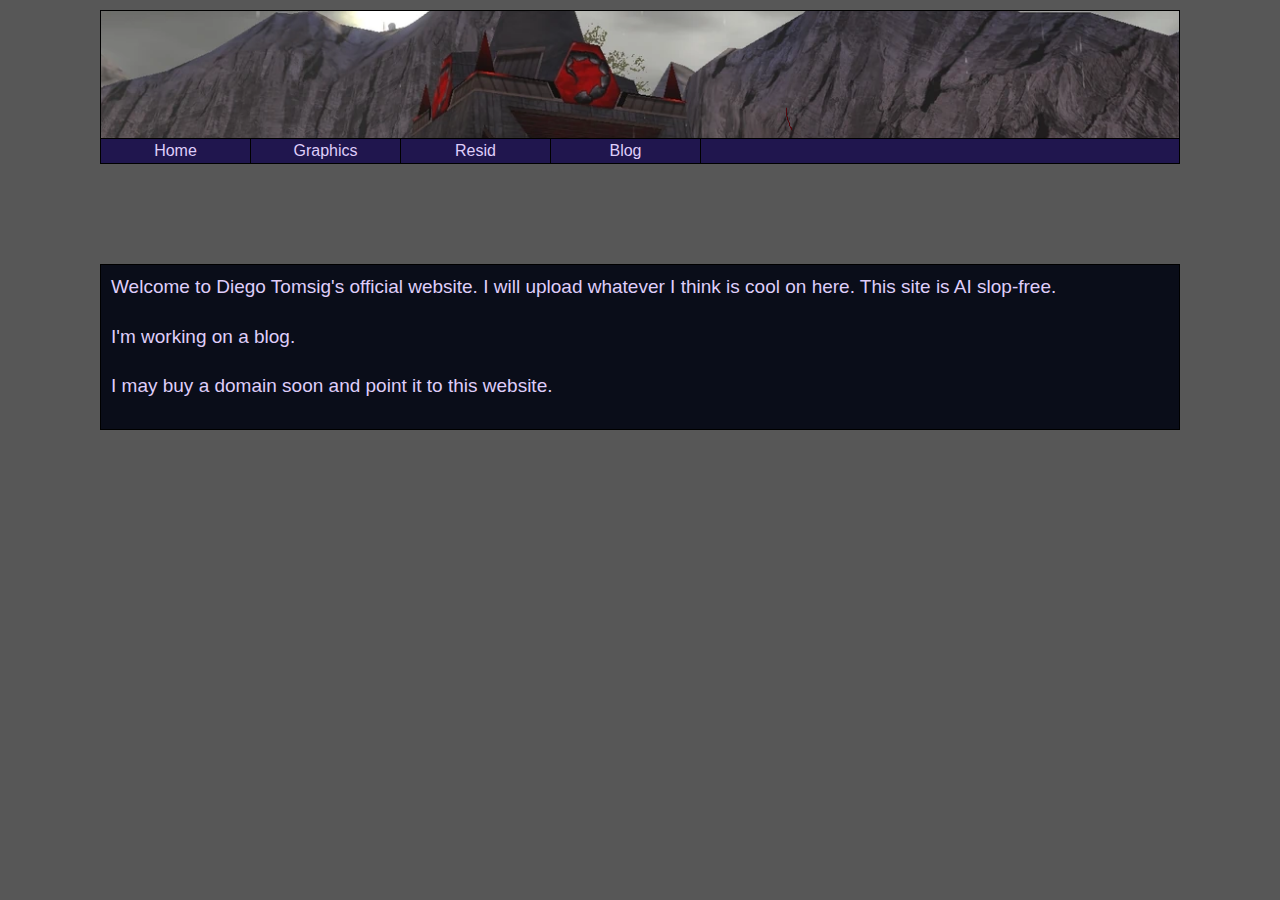
<file: index.html>
<!DOCTYPE html>
<html>
    <head>
        <meta charset = "utf-8" content = "width=device-width, initial-scale=1.0" name = "viewport">
        <title> DT City | Stock & Graphics </title>
        <link rel = "icon" href = "img/favicon.png">
        <link rel = "stylesheet" href = "css/reset.css">
        <link rel = "stylesheet" href = "css/web_style.css">
    </head>

    <body>
        <header>
            <img id = "img_banner" src = "img/banner.png">
            <nav id = "nav_top">
                <ul>
                    <li> <a href = "index.html"> Home </a> </li>
                    <li> <a href = "graphics.html"> Graphics </a> </li>
                    <li> <a href = "resid.html"> Resid </a> </li>
                    <li> <a href = "blog.html"> Blog </a> </li>
                </ul>
            </nav>
        </header>

        <main id = "main_home">
            <p>
                Welcome to Diego Tomsig's official website. I will upload whatever I think is cool on here. This site is
                AI slop-free.
                <br>
                <br>
                I'm working on a blog.
                <br>
                <br>
                I may buy a domain soon and point it to this website.
            </p>
        </main>
    </body>
</html>
</file>
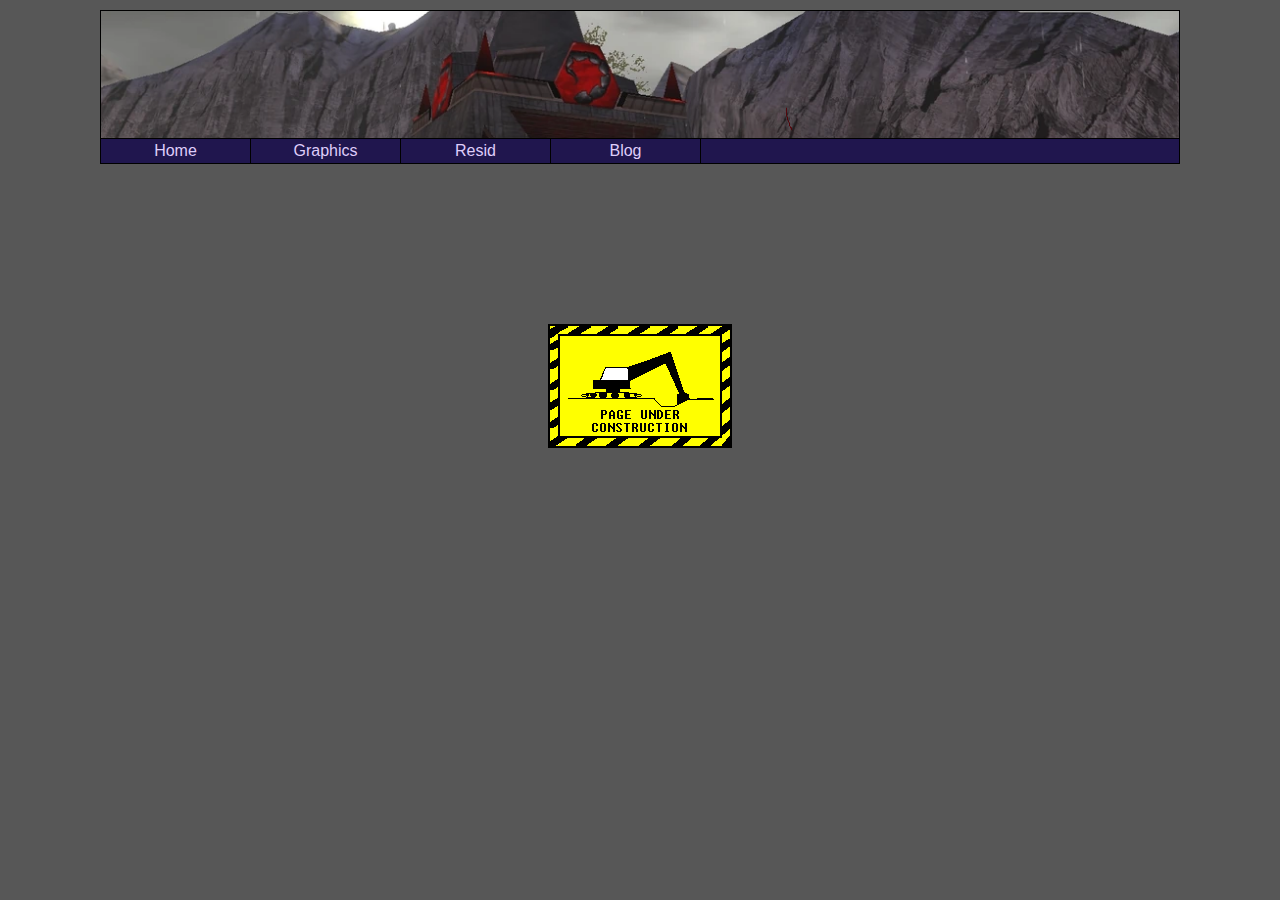
<file: blog.html>
<!DOCTYPE html>
<html>
    <head>
        <meta charset = "utf-8" content = "width=device-width, initial-scale=1.0" name = "viewport">
        <title> DT City | Stock & Graphics </title>
        <link rel = "icon" href = "img/favicon.png">
        <link rel = "stylesheet" href = "css/reset.css">
        <link rel = "stylesheet" href = "css/web_style.css">
    </head>

    <body>
        <header>
            <img id = "img_banner" src = "img/banner.png">
            <nav id = "nav_top">
                <ul>
                    <li> <a href = "index.html"> Home </a> </li>
                    <li> <a href = "graphics.html"> Graphics </a> </li>
                    <li> <a href = "resid.html"> Resid </a> </li>
                    <li> <a href = "blog.html"> Blog </a> </li>
                </ul>
            </nav>
        </header>

        <main id = "main_blog">
            <img src = "img/under_construction.gif">
        </main>
    </body>
</html>
</file>
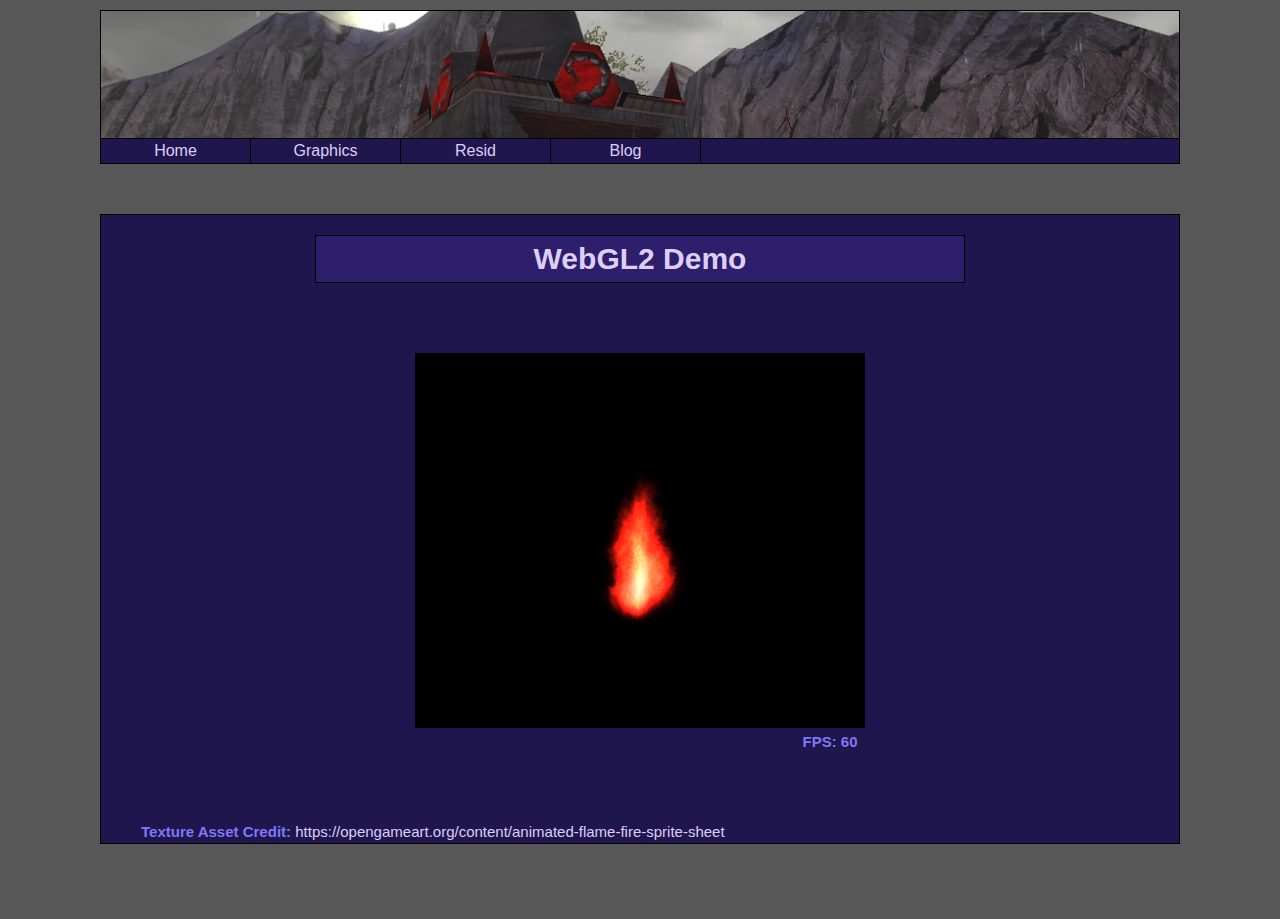
<file: graphics.html>
<!DOCTYPE html>
<html>
    <head>
        <meta charset = "utf-8" content = "width=device-width, initial-scale=1.0" name = "viewport">
        <title> DT City | Stock & Graphics </title>
        <link rel = "icon" href = "img/favicon.png">
        <link rel = "stylesheet" href = "css/reset.css">
        <link rel = "stylesheet" href = "css/web_style.css">
        <script src = "js/render.js" type = "module"> </script>
    </head>

    <body>
        <header>
            <img id = "img_banner" src = "img/banner.png">
            <nav id = "nav_top">
                <ul>
                    <li> <a href = "index.html"> Home </a> </li>
                    <li> <a href = "graphics.html"> Graphics </a> </li>
                    <li> <a href = "resid.html"> Resid </a> </li>
                    <li> <a href = "blog.html"> Blog </a> </li>
                </ul>
            </nav>
        </header>

        <main id = "main_gfx">
            <h1 class = "heading_w_650"> WebGL2 Demo </h1>
            <canvas id = "id_canvas_main" height = "375" width = "450"> </canvas>
            <p id = "id_p_fps_counter"> <strong> FPS:  0 </strong> </p>
            <p>
                <strong> Texture Asset Credit: </strong>
                https://opengameart.org/content/animated-flame-fire-sprite-sheet
            </p>
        </main>
    </body>
</html>
</file>
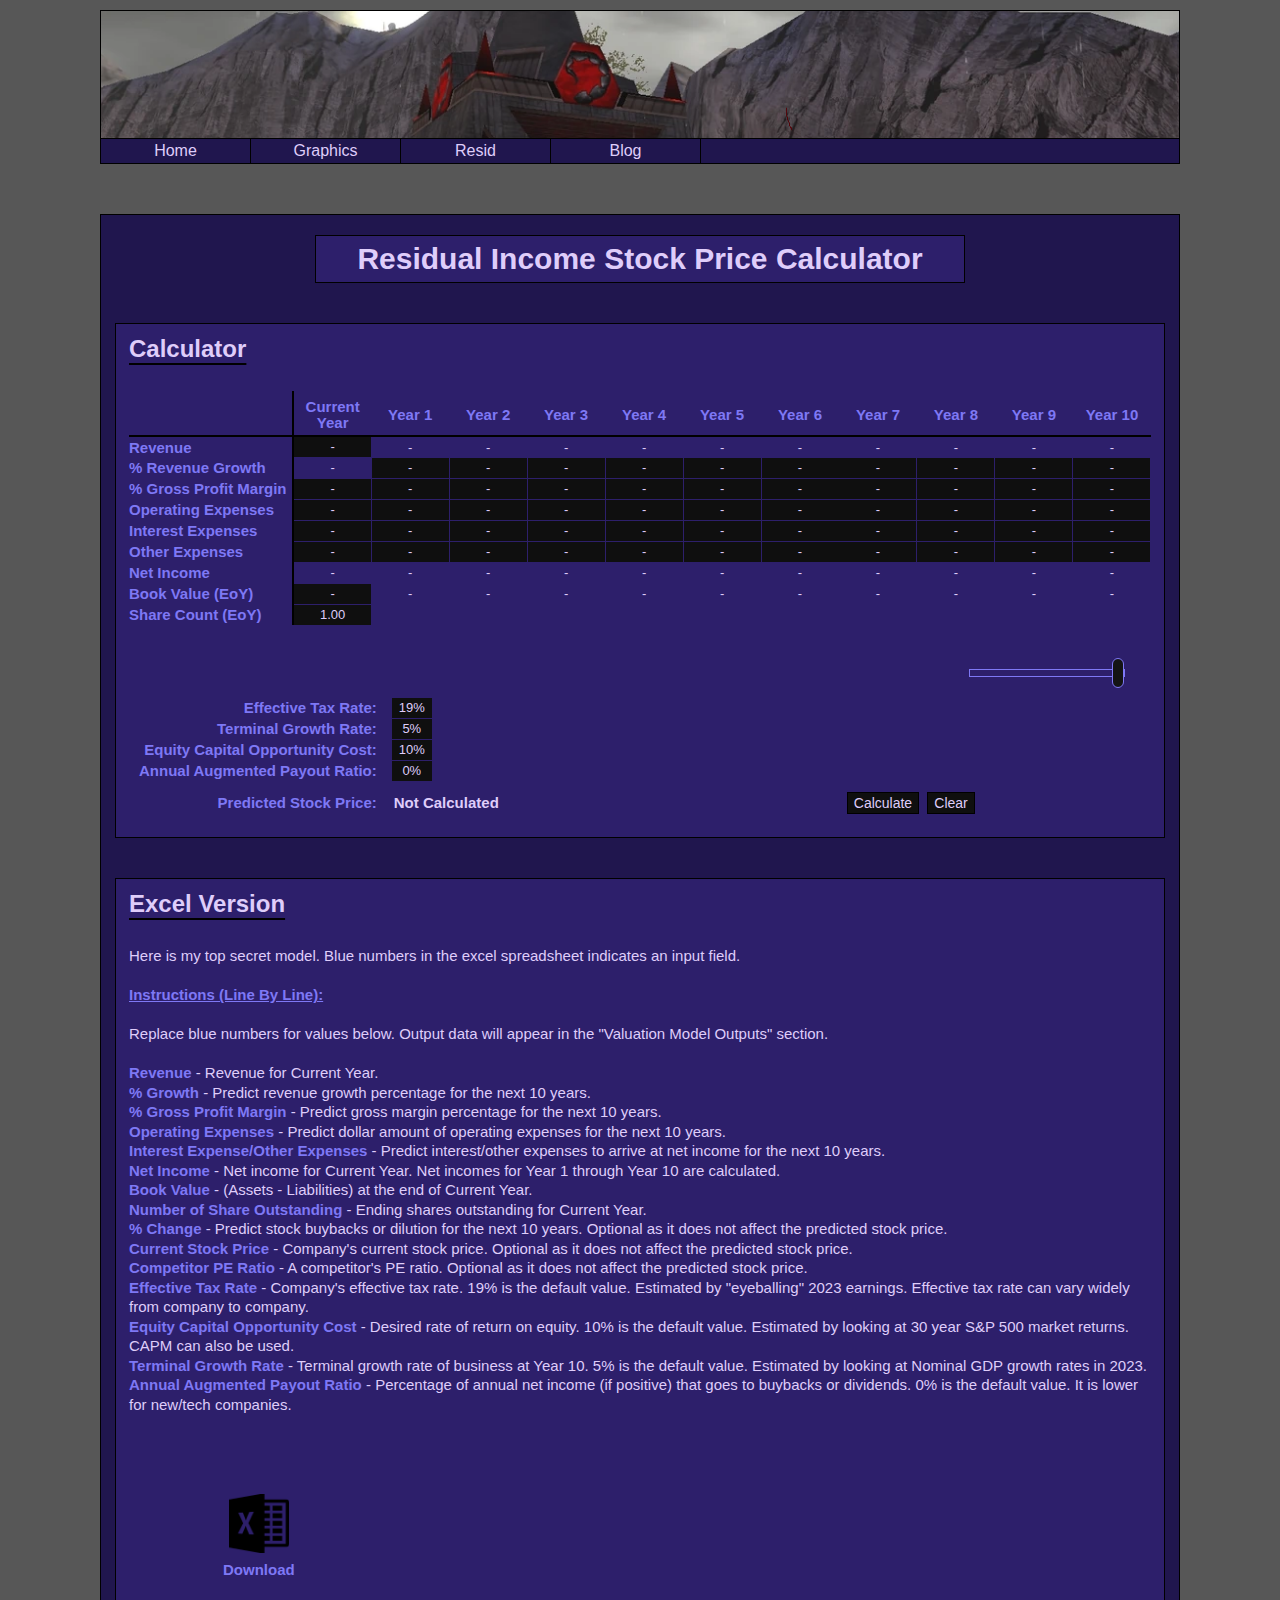
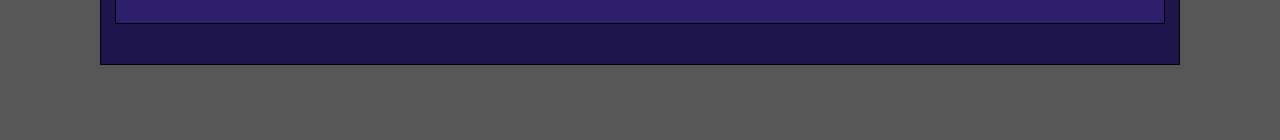
<file: resid.html>
<!DOCTYPE html>
<html>
    <head>
        <meta charset = "utf-8" content = "width=device-width, initial-scale=1.0" name = "viewport">
        <title> DT City | Stock & Graphics </title>
        <link rel = "icon" href = "img/favicon.png">
        <link rel = "stylesheet" href = "css/reset.css">
        <link rel = "stylesheet" href = "css/web_style.css">
        <script src = "js/stock_calc.js" type = "module"> </script>
    </head>

    <body>
        <header>
            <img id = "img_banner" src = "img/banner.png">
            <nav id = "nav_top">
                <ul>
                    <li> <a href = "index.html"> Home </a> </li>
                    <li> <a href = "graphics.html"> Graphics </a> </li>
                    <li> <a href = "resid.html"> Resid </a> </li>
                    <li> <a href = "blog.html"> Blog </a> </li>
                </ul>
            </nav>
            </nav>
        </header>

        <main id = "main_calc"> 
            <h1 class = "heading_w_650"> Residual Income Stock Price Calculator </h1>
            <section id = "section_calculator">
                <h2>  Calculator </h2>
                <table id = "table_calculator">
                    <colgroup> <col span = 1> </col> <colgroup>
                    <tr>
                        <th> </th>
                        <th> <strong> Current Year </strong> </th>
                        <th> <strong> Year 1 </strong> </th>
                        <th> <strong> Year 2 </strong> </th>
                        <th> <strong> Year 3 </strong> </th>
                        <th> <strong> Year 4 </strong> </th>
                        <th> <strong> Year 5 </strong> </th>
                        <th> <strong> Year 6 </strong> </th>
                        <th> <strong> Year 7 </strong> </th>
                        <th> <strong> Year 8 </strong> </th>
                        <th> <strong> Year 9 </strong> </th>
                        <th> <strong> Year 10 </strong> </th>
                    </tr>
                    <tr> <td> Revenue </td>
                        <td> <input autocomplete = "off" type = "text" value = "-"> </td>
                        <td> - </td>
                        <td> - </td>
                        <td> - </td>
                        <td> - </td>
                        <td> - </td>
                        <td> - </td>
                        <td> - </td>
                        <td> - </td>
                        <td> - </td>
                        <td> - </td>
                    </tr>
                    <tr>
                        <td> % Revenue Growth </td>
                        <td> - </td>
                        <td> <input autocomplete = "off" type = "text" value = "-"> </td>
                        <td> <input autocomplete = "off" type = "text" value = "-"> </td>
                        <td> <input autocomplete = "off" type = "text" value = "-"> </td>
                        <td> <input autocomplete = "off" type = "text" value = "-"> </td>
                        <td> <input autocomplete = "off" type = "text" value = "-"> </td>
                        <td> <input autocomplete = "off" type = "text" value = "-"> </td>
                        <td> <input autocomplete = "off" type = "text" value = "-"> </td>
                        <td> <input autocomplete = "off" type = "text" value = "-"> </td>
                        <td> <input autocomplete = "off" type = "text" value = "-"> </td>
                        <td> <input autocomplete = "off" type = "text" value = "-"> </td>
                    </tr>
                    <tr>
                        <td> % Gross Profit Margin </td>
                        <td> <input autocomplete = "off" type = "text" value = "-"> </td>
                        <td> <input autocomplete = "off" type = "text" value = "-"> </td>
                        <td> <input autocomplete = "off" type = "text" value = "-"> </td>
                        <td> <input autocomplete = "off" type = "text" value = "-"> </td>
                        <td> <input autocomplete = "off" type = "text" value = "-"> </td>
                        <td> <input autocomplete = "off" type = "text" value = "-"> </td>
                        <td> <input autocomplete = "off" type = "text" value = "-"> </td>
                        <td> <input autocomplete = "off" type = "text" value = "-"> </td>
                        <td> <input autocomplete = "off" type = "text" value = "-"> </td>
                        <td> <input autocomplete = "off" type = "text" value = "-"> </td>
                        <td> <input autocomplete = "off" type = "text" value = "-"> </td>
                    </tr>
                    <tr>
                        <td> Operating Expenses </td>
                        <td> <input autocomplete = "off" type = "text" value = "-"> </td>
                        <td> <input autocomplete = "off" type = "text" value = "-"> </td>
                        <td> <input autocomplete = "off" type = "text" value = "-"> </td>
                        <td> <input autocomplete = "off" type = "text" value = "-"> </td>
                        <td> <input autocomplete = "off" type = "text" value = "-"> </td>
                        <td> <input autocomplete = "off" type = "text" value = "-"> </td>
                        <td> <input autocomplete = "off" type = "text" value = "-"> </td>
                        <td> <input autocomplete = "off" type = "text" value = "-"> </td>
                        <td> <input autocomplete = "off" type = "text" value = "-"> </td>
                        <td> <input autocomplete = "off" type = "text" value = "-"> </td>
                        <td> <input autocomplete = "off" type = "text" value = "-"> </td>
                    </tr>
                    <tr>
                        <td> Interest Expenses </td>
                        <td> <input autocomplete = "off" type = "text" value = "-"> </td>
                        <td> <input autocomplete = "off" type = "text" value = "-"> </td>
                        <td> <input autocomplete = "off" type = "text" value = "-"> </td>
                        <td> <input autocomplete = "off" type = "text" value = "-"> </td>
                        <td> <input autocomplete = "off" type = "text" value = "-"> </td>
                        <td> <input autocomplete = "off" type = "text" value = "-"> </td>
                        <td> <input autocomplete = "off" type = "text" value = "-"> </td>
                        <td> <input autocomplete = "off" type = "text" value = "-"> </td>
                        <td> <input autocomplete = "off" type = "text" value = "-"> </td>
                        <td> <input autocomplete = "off" type = "text" value = "-"> </td>
                        <td> <input autocomplete = "off" type = "text" value = "-"> </td>
                    </tr>
                    <tr>
                        <td> Other Expenses </td>
                        <td> <input autocomplete = "off" type = "text" value = "-"> </td>
                        <td> <input autocomplete = "off" type = "text" value = "-"> </td>
                        <td> <input autocomplete = "off" type = "text" value = "-"> </td>
                        <td> <input autocomplete = "off" type = "text" value = "-"> </td>
                        <td> <input autocomplete = "off" type = "text" value = "-"> </td>
                        <td> <input autocomplete = "off" type = "text" value = "-"> </td>
                        <td> <input autocomplete = "off" type = "text" value = "-"> </td>
                        <td> <input autocomplete = "off" type = "text" value = "-"> </td>
                        <td> <input autocomplete = "off" type = "text" value = "-"> </td>
                        <td> <input autocomplete = "off" type = "text" value = "-"> </td>
                        <td> <input autocomplete = "off" type = "text" value = "-"> </td>
                    </tr>
                    <tr>
                        <td> Net Income </td>
                        <td> - </td>
                        <td> - </td>
                        <td> - </td>
                        <td> - </td>
                        <td> - </td>
                        <td> - </td>
                        <td> - </td>
                        <td> - </td>
                        <td> - </td>
                        <td> - </td>
                        <td> - </td>
                    </tr>
                    <tr>
                        <td> Book Value (EoY) </td>
                        <td> <input autocomplete = "off" type = "text" value = "-"> </td>
                        <td> - </td>
                        <td> - </td>
                        <td> - </td>
                        <td> - </td>
                        <td> - </td>
                        <td> - </td>
                        <td> - </td>
                        <td> - </td>
                        <td> - </td>
                        <td> - </td>
                    </tr>
                    <tr>
                        <td> Share Count (EoY) </td>
                        <td> 
                            <input autocomplete = "off" id = "input_num_shares_outstanding" type = "text"
                                   value = "1.00">
                        </td>
                    </tr>
                </table>
                <input autocomplete = "off" id = "input_slider" min = "1" max = "10" step = "1" type = "range"
                       value = "10">
                <form id = "form_calculator_control_panel">
                    <label for = "input_effective_tax_rate"> Effective Tax Rate: </label>
                    <input autocomplete = "off" id = "input_effective_tax_rate" type = "text" value = "19%">
                    <label for = "input_terminal_growth_rate"> Terminal Growth Rate: </label>
                    <input autocomplete = "off" id = "input_terminal_growth_rate" type = "text" value = "5%">
                    <label for = "input_equity_capital_opportunity_cost"> Equity Capital Opportunity Cost: </label>
                    <input autocomplete = "off" id = "input_equity_capital_opportunity_cost" type = "text"
                           value = "10%">
                    <label for = "input_annual_augmented_payout_ratio"> Annual Augmented Payout Ratio: </label>
                    <input autocomplete = "off" id = "input_annual_augmented_payout_ratio" type = "text"
                           value = "0%">
                    <p> Predicted Stock Price: </p>
                    <output id = "output_predicted_stock_price"> Not Calculated </output>
                    <fieldset>
                        <button class = "button_black" id = "button_calculate" type = "button"> Calculate </button>
                        <button class = "button_black" id = "button_clear"  type = "button"> Clear </button>
                    </fieldset>
                </form>
            </section>
            <section>
                <h2> Excel Version </h2>
                <p>
                    Here is my top secret model. Blue numbers in the excel spreadsheet indicates an input field.
                    <br>
                    <br>
                    <strong> <u>Instructions (Line By Line):</u> </strong>
                    <br>
                    <br>
                    Replace blue numbers for values below. Output data will appear in the "Valuation Model Outputs"
                    section.
                    <br>
                    <br>
                    <strong>Revenue</strong> - Revenue for Current Year.
                    <br>
                    <strong>% Growth</strong> - Predict revenue growth percentage for the next 10 years.
                    <br>
                    <strong>% Gross Profit Margin</strong> - Predict gross margin percentage for the next 10 years.
                    <br>
                    <strong>Operating Expenses</strong> - Predict dollar amount of operating expenses for
                    the next 10 years.
                    <br>
                    <strong>Interest Expense/Other Expenses</strong> - Predict interest/other expenses to
                    arrive at net income for the next 10 years.
                    <br>
                    <strong>Net Income</strong> - Net income for Current Year. Net incomes for Year 1 through Year 
                    10 are calculated.
                    <br>
                    <strong>Book Value</strong> - (Assets - Liabilities) at the end of Current Year.
                    <br>
                    <strong>Number of Share Outstanding</strong> - Ending shares outstanding for Current Year.
                    <br>
                    <strong>% Change</strong> - Predict stock buybacks or dilution for the next 10 years. Optional
                    as it does not affect the predicted stock price.
                    <br>
                    <strong>Current Stock Price</strong> - Company's current stock price. Optional as it does not
                    affect the predicted stock price.
                    <br>
                    <strong>Competitor PE Ratio</strong> - A competitor's PE ratio. Optional as it does not affect
                    the predicted stock price.
                    <br>
                    <strong>Effective Tax Rate</strong> - Company's effective tax rate. 19% is the default value.
                    Estimated by "eyeballing" 2023 earnings. Effective tax rate can vary widely from
                    company to company.
                    <br>
                    <strong>Equity Capital Opportunity Cost</strong> - Desired rate of return on equity. 10% is the
                    default value. Estimated by looking at 30 year S&P 500 market returns. CAPM can also be used.
                    <br>
                    <strong>Terminal Growth Rate</strong> - Terminal growth rate of business at Year 10. 5% is the
                    default value. Estimated by looking at Nominal GDP growth rates in 2023.
                    <br>
                    <strong>Annual Augmented Payout Ratio</strong> - Percentage of annual net income
                    (if positive) that goes to buybacks or dividends. 0% is the default value. It is lower for
                    new/tech companies.
                </p>
                <a href = "xl/Residual Income Valuation.xlsx" id = "anchor_excel_download">
                    <img id = "img_excel_download" src = "img/excel_download.png">
                    <p> Download  </p>
                </a>
            </section>
        </main>
    </body>
</html>
</file>
<file: css/web_style.css>
*
{
    box-sizing: border-box;
}

/* When the width of the viewport is over 600 px, the website is formatted as a standard fixed-width website. */
body
{
    background-color: rgb(87, 87, 87);
    color: rgb(223, 205, 250);
    font-family: Arial, sans-serif;
    font-size: 15px;
    /* The default value of line-height is 1.0 because it is set in reset.css. */
}

/* When the width of the viewport is under 600 px, the website is formatted using a flexbox. */
@media (max-width: 600px)
{
    body
    {
        display: flex;
        flex-direction: column;
        min-height: 100vh;
    }
}

/* The header contains the banner and the nav bar. */
header
{
    margin-left: auto;
    margin-right: auto;
    margin-top: 10px;
    width: 1080px;
}

@media (max-width: 600px)
{
    header
    {
        left: 0;
        position: sticky;
        margin: 0px;
        width: 100vw;
    }
}

p
{
    line-height: 1.3;
}

strong
{
    color: rgb(126, 120, 245);
    font-weight: bold;
}

.button_black
{
    background-color: rgb(15, 15, 15);
    border: 1px solid black;
    color: rgb(223, 205, 250);
    font-size: 14px;
    font-family: Arial, sans-serif;
    padding: 2px 6px;   /* Top/Bottom Left/Right */
}

.button_black:active
{
    border-color: rgb(223, 205, 250);
}

.heading_w_650
{
    background-color: rgb(45, 31, 107);
    border: 1px solid black;
    font-size: 30px;
    font-weight: bold;
    padding: 8px;
    text-align: center;
    width: 650px;
}

#anchor_excel_download
{
    text-decoration: none;
}

#anchor_excel_download img
{
    margin-bottom: 5px;
    margin-left: 100px;
    margin-top: 80px;
    max-width: 60px;
}

#anchor_excel_download p
{
    color: rgb(126, 120, 245);
    font-weight: bold;
    margin-bottom: 30px;
    margin-left: 94px;
}

#form_calculator_control_panel
{
    align-items: center;
    color: rgb(126, 120, 245);
    display: grid;
    font-weight: bold;
    grid-template-columns: auto 70px auto;
    line-height: 21px;
    margin-bottom: 10px;
    margin-left: 10px;
    text-align: right;
    width: 500px;
}

#form_calculator_control_panel input
{
    background-color: rgb(15, 15, 15);
    border: none;
    color: rgb(223, 205, 250);
    font-family: Arial, sans-serif;
    font-size: 13px;
    line-height: 20px;
    padding: 0px;
    text-align: center;
}

#form_calculator_control_panel input[type=text]:focus
{
    outline: 1px green solid;
}

#form_calculator_control_panel output
{
    line-height: 20px;
    padding: 0px;
}


/* <label> for "input_effective_tax_rate" */ 
#form_calculator_control_panel > :nth-child(1)
{
    grid-column: 1 / span 1;
    grid-row: 1;
}

/* <input> "input_effective_tax_rate" */
#form_calculator_control_panel > :nth-child(2)
{
    grid-column: 2 / span 1;
    grid-row: 1;
    margin-left: 15px;
}

/* <label> for "input_terminal_growth_rate" */
#form_calculator_control_panel > :nth-child(3)
{
    grid-column: 1 / span 1;
    grid-row: 2;
}

/* <input> "input_terminal_growth_rate" */
#form_calculator_control_panel > :nth-child(4)
{
    grid-column: 2 / span 1;
    grid-row: 2;
    margin-left: 15px;
}

/* <label> for "input_equity_capital_opportunity_cost" */
#form_calculator_control_panel > :nth-child(5)
{
    grid-column: 1 / span 1;
    grid-row: 3;
}

/* <input> "input_equity_capital_opportunity_cost" */
#form_calculator_control_panel > :nth-child(6)
{
    grid-column: 2 / span 1;
    grid-row: 3;
    margin-left: 15px;
}

/* <label> for "input_annual_augmented_payout_ratio" */
#form_calculator_control_panel> :nth-child(7)
{
    grid-column: 1 / span 1;
    grid-row: 4;
    margin-bottom: 10px;
}

/* <input> "input_annual_augmented_payout_ratio" */
#form_calculator_control_panel > :nth-child(8)
{
    grid-column: 2 / span 1;
    grid-row: 4;
    margin-left: 15px;
    margin-bottom:10px;
}

/* <p> with text "Predicted Stock Price:".
   The line-height attribute does not appear to be necessary. However, I set it to 21 to match other cells in the
   control panel grid. */
#form_calculator_control_panel > :nth-child(9)
{
    grid-column: 1 / span 1;
    grid-row: 5;
    line-height: 21px;
}

/* <output> that contains the predicted stock price. */
#form_calculator_control_panel > :nth-child(10)
{
    grid-column: 2 / span 1;
    grid-row: 5;
    margin-left: 17px;
    text-align: left;
    width: 200px;
}

/* <fieldset> that contains the "Calculate" and "Clear" buttons. */
#form_calculator_control_panel > :nth-child(11)
{
    grid-column: 3 / span 1;
    grid-row: 5;
    margin-left: 400px;
}

#form_calculator_control_panel > :nth-child(11) button
{
    vertical-align: middle;
}

/* <button> - the "Calculate" button. */
#form_calculator_control_panel > :nth-child(11) button:nth-of-type(1)
{
    margin-right: 4px;
    vertical-align: center;
}

#form_calculator_control_panel output
{
    color: rgb(223, 205, 250);
    margin-right: 22px;
}

#form_calculator_control_panel input
{
    width: 40px;
}

#img_banner
{
    border: 1px solid black;
    display: block;
    margin: 0px;
    width: 100%;
}

#input_slider
{
    background-color: rgb(45, 31, 107);
    border: 1px solid rgb(126, 120, 245);
    display: block;
    height: 8px;
    margin-bottom: 20px;
    margin-left: 840px;
    -webkit-appearance: none;
    width: 156px;
}

/* For Chrome/Safari/Edge browsers. Width and height values are different than the Firefox version to make the slider
   thumb appear the same size. The values were "eyeballed" to make thumb look the same across browsers.*/
#input_slider::-webkit-slider-thumb
{
    appearance: none;
    background: rgb(20, 20, 20);
    border: 1px solid rgb(126, 120, 245);
    border-radius: 6px;
    cursor: pointer;
    height: 30px;
    -webkit-appearance: none;
    width: 12px;
}

/* For Firefox browser. The width and height do not match the non-Firefox version. This is because the non-Firefox
   version had to be adjusted to look the same as the Firefox version.*/
#input_slider::-moz-range-thumb
{
    background: rgb(20, 20, 20);
    border: 1px solid rgb(126, 120, 245);
    cursor: pointer;
    height: 28px;
    width: 10px;
}

/* <img> of an "under construction" gif. */
#main_blog img
{
    display: block;
    margin: auto;
    margin-top: 160px;
}

@media (max-width: 600px)
{
    #main_blog
    {
        align-items: center;
        display: flex;
        flex-grow: 1;
        justify-content: center;
    }

    #main_blog img
    {
        margin-bottom: 8px;
        margin-top: 8px;
        max-width: 90%;
        height: auto;
    }
}

#main_calc
{
    background-color: rgba(32, 22, 78, 1.0);
    border: 1px solid black;
    margin: auto;
    margin-bottom: 75px;
    margin-top: 50px;
    width: 1080px;
}

#main_calc .heading_w_650
{
    margin: auto;
    margin-top: 20px;
}

#main_calc section
{
    background-color: rgb(45, 31, 107);
    border: 1px solid black;
    display: block;
    margin: auto;
    margin-top: 40px;
    padding: 13px;
    white-space: nowrap;
    width: 1050px;
}

#main_calc section h2
{
    font-size: 24px;
    font-weight: bold;
    margin-bottom: 30px;
    text-decoration: underline black;
    text-underline-offset: 6px;
    width: 150px;
}

/* <section> that contains the calculator Excel spreadsheet. */
#main_calc section:nth-of-type(2)
{
    margin-bottom: 40px;
}

#main_calc section:nth-of-type(2) p
{
    white-space: wrap;
}

@media (max-width: 600px)
{
    #main_calc
    {
        margin: 8px;
        overflow-x: auto;
        width: auto;
    }

    #main_calc h1
    {
        display: none;
    }

    #main_calc section
    {
        border-left: none;
        border-right: none;
    }

    /* <section> that contains the calculator table. */
    #main_calc section:nth-of-type(1)
    {
        border-top: 0px;
        margin-top: 0px;
    }

    /* <section> that contains the calculator Excel spreadsheet. */
    #main_calc section:nth-of-type(2)
    {
        border-bottom: none;
        margin-bottom: 0px;
    }
}

#main_gfx
{
    background-color: rgba(32, 22, 78, 1.0);
    border: 1px solid black;
    margin: auto;
    margin-bottom: 75px;
    margin-top: 50px;
    padding-bottom: 2px;
    width: 1080px;
}

#main_gfx h1
{
    margin: auto;
    margin-top: 20px;
}

#main_gfx canvas
{
    display: block;
    margin: auto;
    margin-top: 70px;
}

/* <p> that contains the FPS counter below the canvas. */
#main_gfx p:nth-of-type(1)
{
    margin-left: 380px;
    margin-top: 4px;
    text-align: center;
}

/* <p> that contains the texture asset credit link. */
#main_gfx p:nth-of-type(2)
{
    margin-left: 40px;
    margin-top: 70px;
}

@media (max-width: 600px)
{
    #main_gfx
    {
        display: flex;
        flex-direction: column;
        flex-grow: 1;
        margin: 8px;
        width: auto;
    }

    #main_gfx canvas
    {
        /* In graphics.html, the canvas' height and width are set to 375px and 450px, respectively. This is an aspect
           ratio of 6/5. */
        aspect-ratio: 6/5;
        margin-bottom: 4px;
        margin-top: 8px;
        height: auto;
        width: 60%;
    }

    #main_gfx h1
    {
        display: none;
    }

    /* <p> that contains the FPS counter below the canvas. */
    #main_gfx p:nth-of-type(1)
    {
        /* Top/Bottom Left/Right */
        margin: 0px auto;
    }

    /* <p> that contains the texture asset credit link. */
    #main_gfx p:nth-of-type(2)
    {
        margin-left: 8px;
        margin-right: 8px;
        margin-top: auto;
    }
}

#main_home
{
    background-color: rgb(10, 13, 25);
    border: 1px solid black;
    margin: auto;
    margin-top: 100px;
    padding-bottom: 30px;
    padding-left: 10px;
    padding-top: 10px;
    width: 1080px;
}

#main_home p
{
    font-size: 19px;
}

@media (max-width: 600px)
{
    #main_home
    {
        flex-grow: 1;
        margin: 8px;
        width: auto;
    }
}

#nav_top
{
    background-color: rgb(32, 22, 78);
    border-bottom: 1px solid black;
    border-left: 1px solid black;
    border-right: 1px solid black;

}

#nav_top ul
{
    display: flex;
    margin: 0px;
    width: 100%;
}

#nav_top ul li
{
    align-items: center;
    border-right: 1px solid black;
    display: flex;
    justify-content: space-evenly;
    flex: 0 0 150px;
}

#nav_top ul li a
{

    color: rgb(223, 205, 250);
    font-size: 16px;
    padding: 4px 4px;
    text-align: center;
    text-decoration: none;
}

#nav_top ul li a:hover
{
    color: rgb(126, 120, 245);
}

@media (max-width: 600px)
{
    #nav_top ul
    {
        display: grid;
        grid-template-columns: 50% 50%;
    }

    #nav_top ul li
    {
        border: 0px;   /* Clear the border styling before adding borders in the selectors below. */
        height: 30px;
    }

    #nav_top ul li a
    {
        align-items: center;
        display: flex;
        justify-content: center;
        height: 100%;
        width: 100%;
    }

    /* Targets the leftmost column. */
    #nav_top ul li:nth-child(odd)
    {
        border-right: 1px solid black;
    }

    /* Targets every cell that is not in the bottom row (last 2 items). */
    #nav_top ul li:not(:nth-last-child(-n+2))
    {
        border-bottom: 1px solid black;
    }
}

/* white-space is set to normal. This is because the "#main_calc section" selector sets the white-space to
   nowrap and gets inherited by the table. The intended behavior is white-space set to normal. table-layout: fixed
   is another important setting. It allows the spacing between cells to occur. See comment on the selector called
   "#table_calculator td" for more information. */
#table_calculator
{
    display: inline-block;
    margin-bottom: 40px;
    table-layout: fixed;
    white-space: normal;
}

/* Sets the border and minimum width of the leftmost column. */
#table_calculator colgroup col:nth-of-type(1)
{
    border-right: 2px black solid;
    width: 166px;
}

#table_calculator input
{
    background-color: rgb(15, 15, 15);
    border: none;
    color: rgb(223, 205, 250);
    font-family: Arial, sans-serif;
    font-size: 13px;
    text-align: center;
    line-height: 20px;
    padding: 0px;
    width: 77px;
}

#table_calculator input[type=text]:focus
{
    outline: 1px green solid;
}

/* The <td> elements are set to just larger than <input> elements that it may contain. This creates an outside border
   around <input> elements in the table. The table must have table-layout: fixed set on "#table_calculator" for this
   technique to work. This is the best way found to create spacing throughout the table. */
#table_calculator td
{
    border: none;
    font-size: 13px;
    height: 21px;
    padding: 0px;
    text-align: center;
    width: 78px;
}

/* Applies styling to the <th> elements in the first row to increase font size, display bottom border, and increase
   first row height slightly. */
#table_calculator th
{
    border-bottom: 2px black solid;
    font-size: 15px;
    height: 45px;
    max-width: 78px;
    padding: 0px;
    text-align: center;
}

#table_calculator tr *
{
    vertical-align: middle;
}

/* Applies styling to the cells in the leftmost column. These properties cannot be set in the selector called
  "#table_calculator colgroup col:nth-of-type(1)". */
#table_calculator tr td:nth-of-type(1)
{
    color: rgb(126, 120, 245);
    text-align: left;
    font-size: 15px;
    font-weight: bold;
}
</file>
